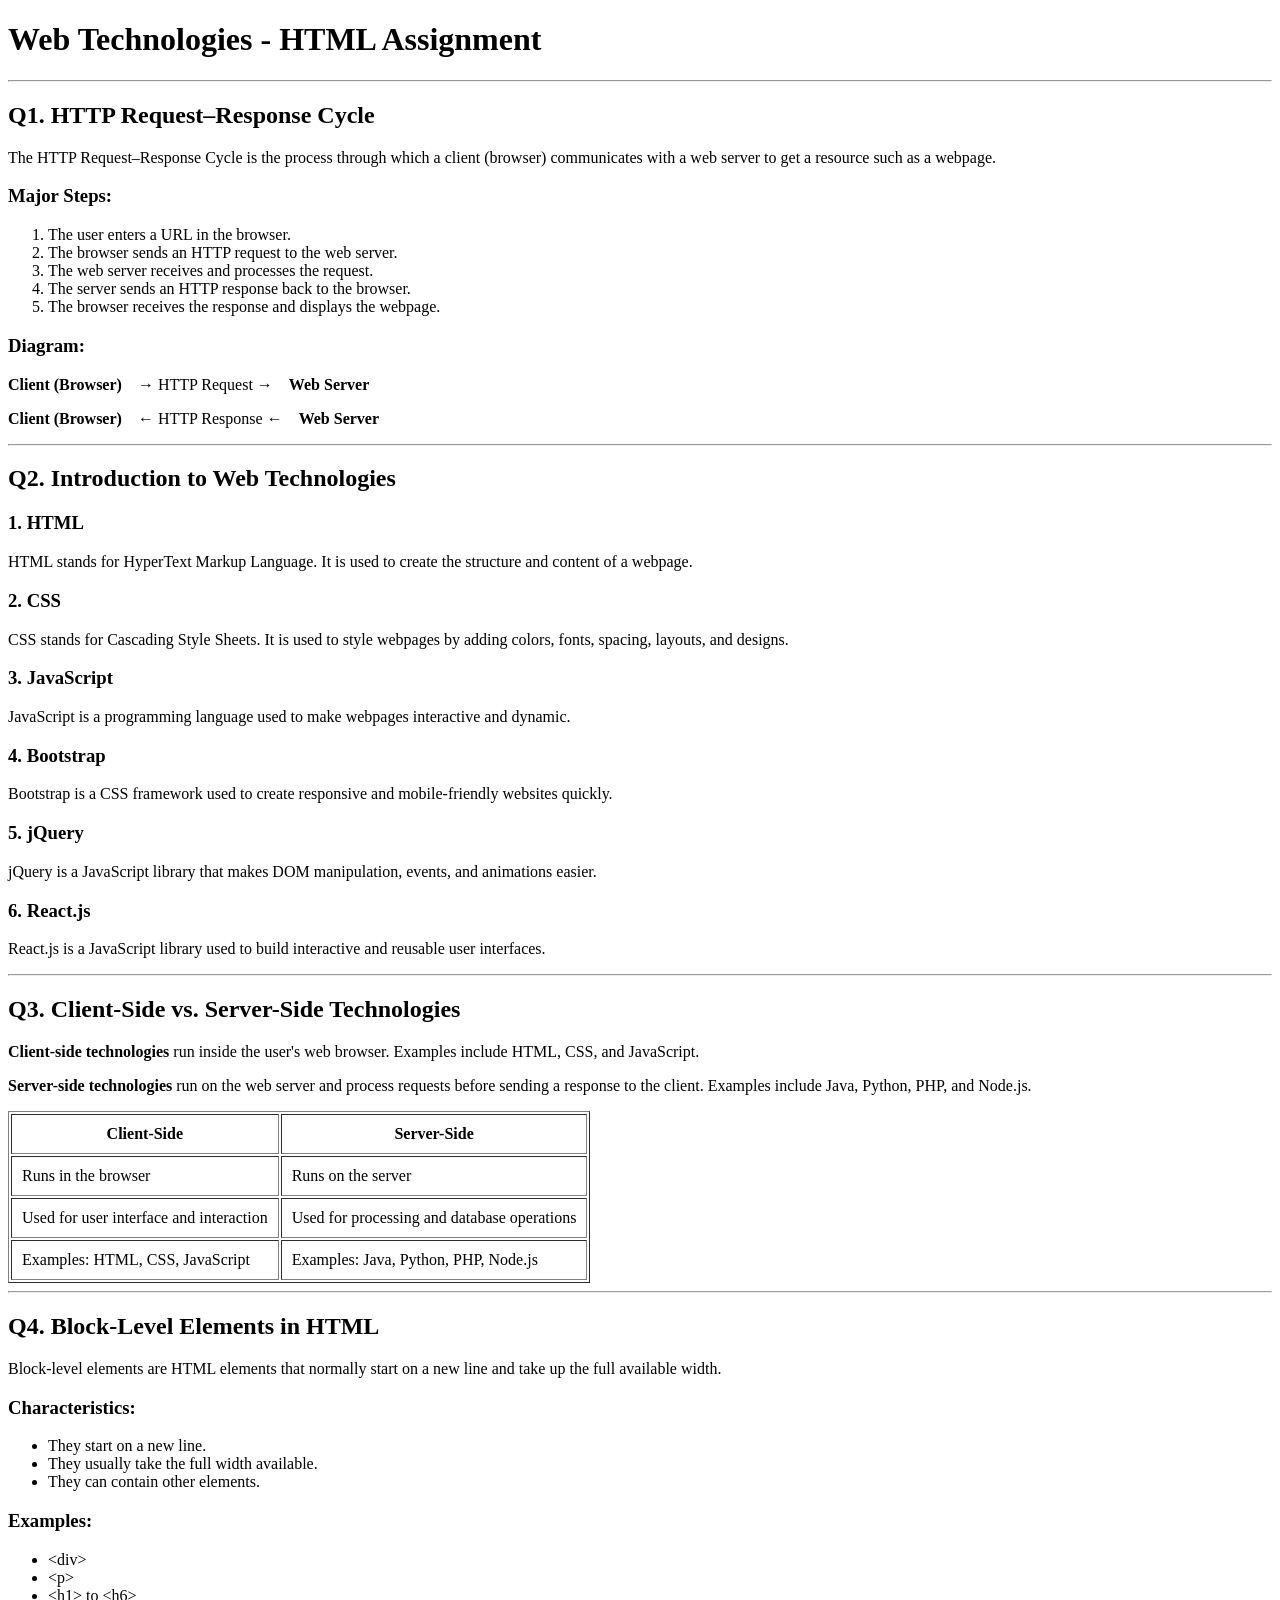
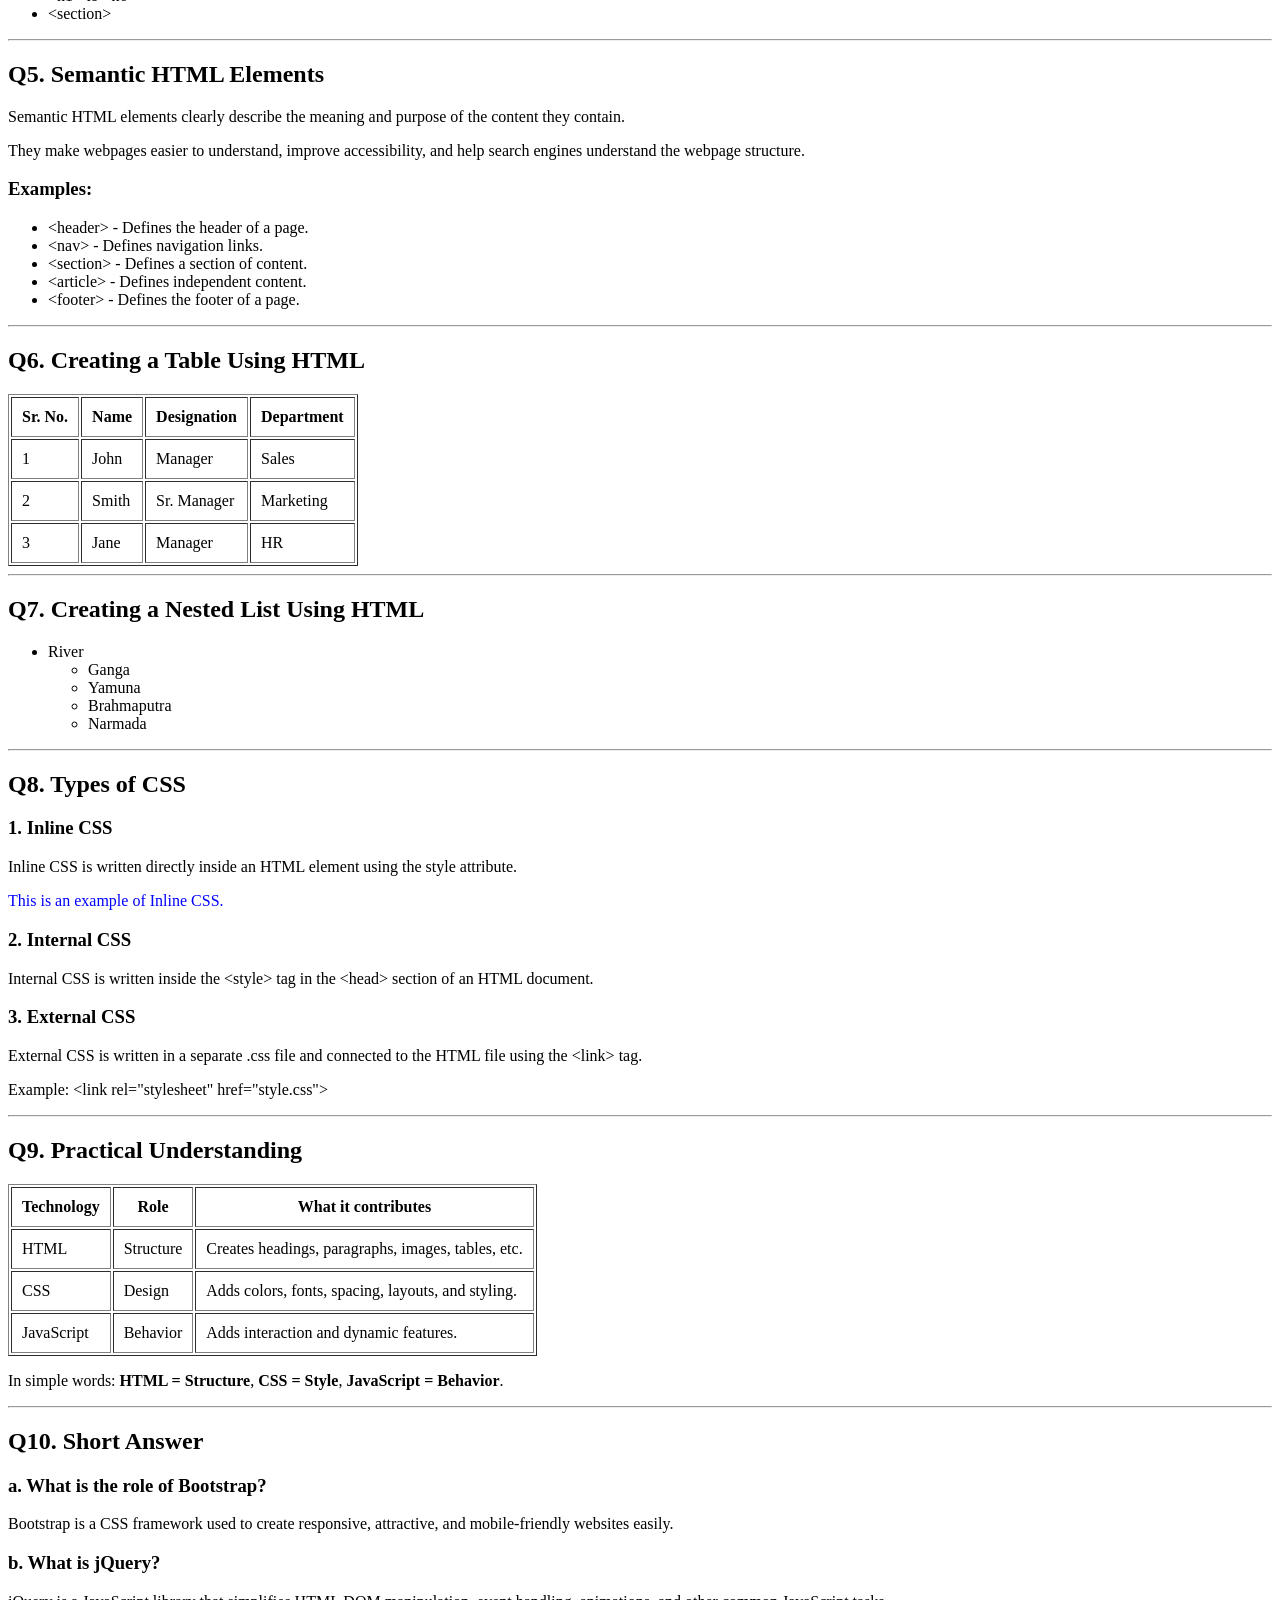
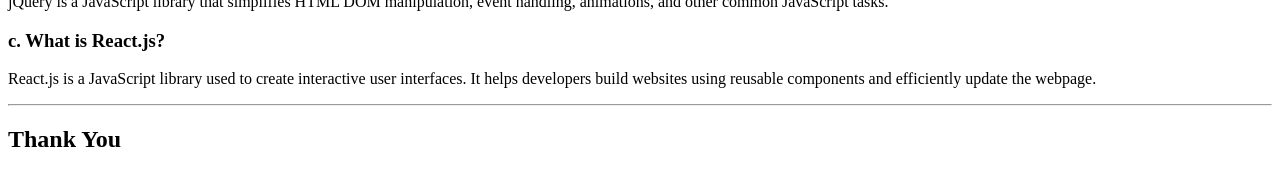
<file: assignment2.html>
<!DOCTYPE html>
<html>
<head>
    <title>HTML Assignment</title>
</head>

<body>

    <h1>Web Technologies - HTML Assignment</h1>

    <hr>

    <!-- Q1 -->
    <h2>Q1. HTTP Request–Response Cycle</h2>

    <p>
        The HTTP Request–Response Cycle is the process through which a client
        (browser) communicates with a web server to get a resource such as
        a webpage.
    </p>

    <h3>Major Steps:</h3>

    <ol>
        <li>The user enters a URL in the browser.</li>
        <li>The browser sends an HTTP request to the web server.</li>
        <li>The web server receives and processes the request.</li>
        <li>The server sends an HTTP response back to the browser.</li>
        <li>The browser receives the response and displays the webpage.</li>
    </ol>

    <h3>Diagram:</h3>

    <p>
        <b>Client (Browser)</b>
        &nbsp;&nbsp; → HTTP Request → &nbsp;&nbsp;
        <b>Web Server</b>
    </p>

    <p>
        <b>Client (Browser)</b>
        &nbsp;&nbsp; ← HTTP Response ← &nbsp;&nbsp;
        <b>Web Server</b>
    </p>

    <hr>

    <!-- Q2 -->
    <h2>Q2. Introduction to Web Technologies</h2>

    <h3>1. HTML</h3>
    <p>
        HTML stands for HyperText Markup Language. It is used to create
        the structure and content of a webpage.
    </p>

    <h3>2. CSS</h3>
    <p>
        CSS stands for Cascading Style Sheets. It is used to style webpages
        by adding colors, fonts, spacing, layouts, and designs.
    </p>

    <h3>3. JavaScript</h3>
    <p>
        JavaScript is a programming language used to make webpages
        interactive and dynamic.
    </p>

    <h3>4. Bootstrap</h3>
    <p>
        Bootstrap is a CSS framework used to create responsive and
        mobile-friendly websites quickly.
    </p>

    <h3>5. jQuery</h3>
    <p>
        jQuery is a JavaScript library that makes DOM manipulation,
        events, and animations easier.
    </p>

    <h3>6. React.js</h3>
    <p>
        React.js is a JavaScript library used to build interactive
        and reusable user interfaces.
    </p>

    <hr>

    <!-- Q3 -->
    <h2>Q3. Client-Side vs. Server-Side Technologies</h2>

    <p>
        <b>Client-side technologies</b> run inside the user's web browser.
        Examples include HTML, CSS, and JavaScript.
    </p>

    <p>
        <b>Server-side technologies</b> run on the web server and process
        requests before sending a response to the client.
        Examples include Java, Python, PHP, and Node.js.
    </p>

    <table border="1" cellpadding="10">
        <tr>
            <th>Client-Side</th>
            <th>Server-Side</th>
        </tr>

        <tr>
            <td>Runs in the browser</td>
            <td>Runs on the server</td>
        </tr>

        <tr>
            <td>Used for user interface and interaction</td>
            <td>Used for processing and database operations</td>
        </tr>

        <tr>
            <td>Examples: HTML, CSS, JavaScript</td>
            <td>Examples: Java, Python, PHP, Node.js</td>
        </tr>
    </table>

    <hr>

    <!-- Q4 -->
    <h2>Q4. Block-Level Elements in HTML</h2>

    <p>
        Block-level elements are HTML elements that normally start on a
        new line and take up the full available width.
    </p>

    <h3>Characteristics:</h3>

    <ul>
        <li>They start on a new line.</li>
        <li>They usually take the full width available.</li>
        <li>They can contain other elements.</li>
    </ul>

    <h3>Examples:</h3>

    <ul>
        <li>&lt;div&gt;</li>
        <li>&lt;p&gt;</li>
        <li>&lt;h1&gt; to &lt;h6&gt;</li>
        <li>&lt;section&gt;</li>
    </ul>

    <hr>

    <!-- Q5 -->
    <h2>Q5. Semantic HTML Elements</h2>

    <p>
        Semantic HTML elements clearly describe the meaning and purpose
        of the content they contain.
    </p>

    <p>
        They make webpages easier to understand, improve accessibility,
        and help search engines understand the webpage structure.
    </p>

    <h3>Examples:</h3>

    <ul>
        <li>&lt;header&gt; - Defines the header of a page.</li>
        <li>&lt;nav&gt; - Defines navigation links.</li>
        <li>&lt;section&gt; - Defines a section of content.</li>
        <li>&lt;article&gt; - Defines independent content.</li>
        <li>&lt;footer&gt; - Defines the footer of a page.</li>
    </ul>

    <hr>

    <!-- Q6 -->
    <h2>Q6. Creating a Table Using HTML</h2>

    <table border="1" cellpadding="10">
        <tr>
            <th>Sr. No.</th>
            <th>Name</th>
            <th>Designation</th>
            <th>Department</th>
        </tr>

        <tr>
            <td>1</td>
            <td>John</td>
            <td>Manager</td>
            <td>Sales</td>
        </tr>

        <tr>
            <td>2</td>
            <td>Smith</td>
            <td>Sr. Manager</td>
            <td>Marketing</td>
        </tr>

        <tr>
            <td>3</td>
            <td>Jane</td>
            <td>Manager</td>
            <td>HR</td>
        </tr>
    </table>

    <hr>

    <!-- Q7 -->
    <h2>Q7. Creating a Nested List Using HTML</h2>

    <ul>
        <li>
            River
            <ul>
                <li>Ganga</li>
                <li>Yamuna</li>
                <li>Brahmaputra</li>
                <li>Narmada</li>
            </ul>
        </li>
    </ul>

    <hr>

    <!-- Q8 -->
    <h2>Q8. Types of CSS</h2>

    <h3>1. Inline CSS</h3>

    <p>
        Inline CSS is written directly inside an HTML element using
        the style attribute.
    </p>

    <p style="color: blue;">
        This is an example of Inline CSS.
    </p>

    <h3>2. Internal CSS</h3>

    <p>
        Internal CSS is written inside the &lt;style&gt; tag in the
        &lt;head&gt; section of an HTML document.
    </p>

    <h3>3. External CSS</h3>

    <p>
        External CSS is written in a separate .css file and connected
        to the HTML file using the &lt;link&gt; tag.
    </p>

    <p>
        Example:
        &lt;link rel="stylesheet" href="style.css"&gt;
    </p>

    <hr>

    <!-- Q9 -->
    <h2>Q9. Practical Understanding</h2>

    <table border="1" cellpadding="10">
        <tr>
            <th>Technology</th>
            <th>Role</th>
            <th>What it contributes</th>
        </tr>

        <tr>
            <td>HTML</td>
            <td>Structure</td>
            <td>Creates headings, paragraphs, images, tables, etc.</td>
        </tr>

        <tr>
            <td>CSS</td>
            <td>Design</td>
            <td>Adds colors, fonts, spacing, layouts, and styling.</td>
        </tr>

        <tr>
            <td>JavaScript</td>
            <td>Behavior</td>
            <td>Adds interaction and dynamic features.</td>
        </tr>
    </table>

    <p>
        In simple words:
        <b>HTML = Structure</b>,
        <b>CSS = Style</b>,
        <b>JavaScript = Behavior</b>.
    </p>

    <hr>

    <!-- Q10 -->
    <h2>Q10. Short Answer</h2>

    <h3>a. What is the role of Bootstrap?</h3>

    <p>
        Bootstrap is a CSS framework used to create responsive,
        attractive, and mobile-friendly websites easily.
    </p>

    <h3>b. What is jQuery?</h3>

    <p>
        jQuery is a JavaScript library that simplifies HTML DOM
        manipulation, event handling, animations, and other common
        JavaScript tasks.
    </p>

    <h3>c. What is React.js?</h3>

    <p>
        React.js is a JavaScript library used to create interactive
        user interfaces. It helps developers build websites using
        reusable components and efficiently update the webpage.
    </p>

    <hr>

    <h2>Thank You</h2>

</body>
</html>
</file>
